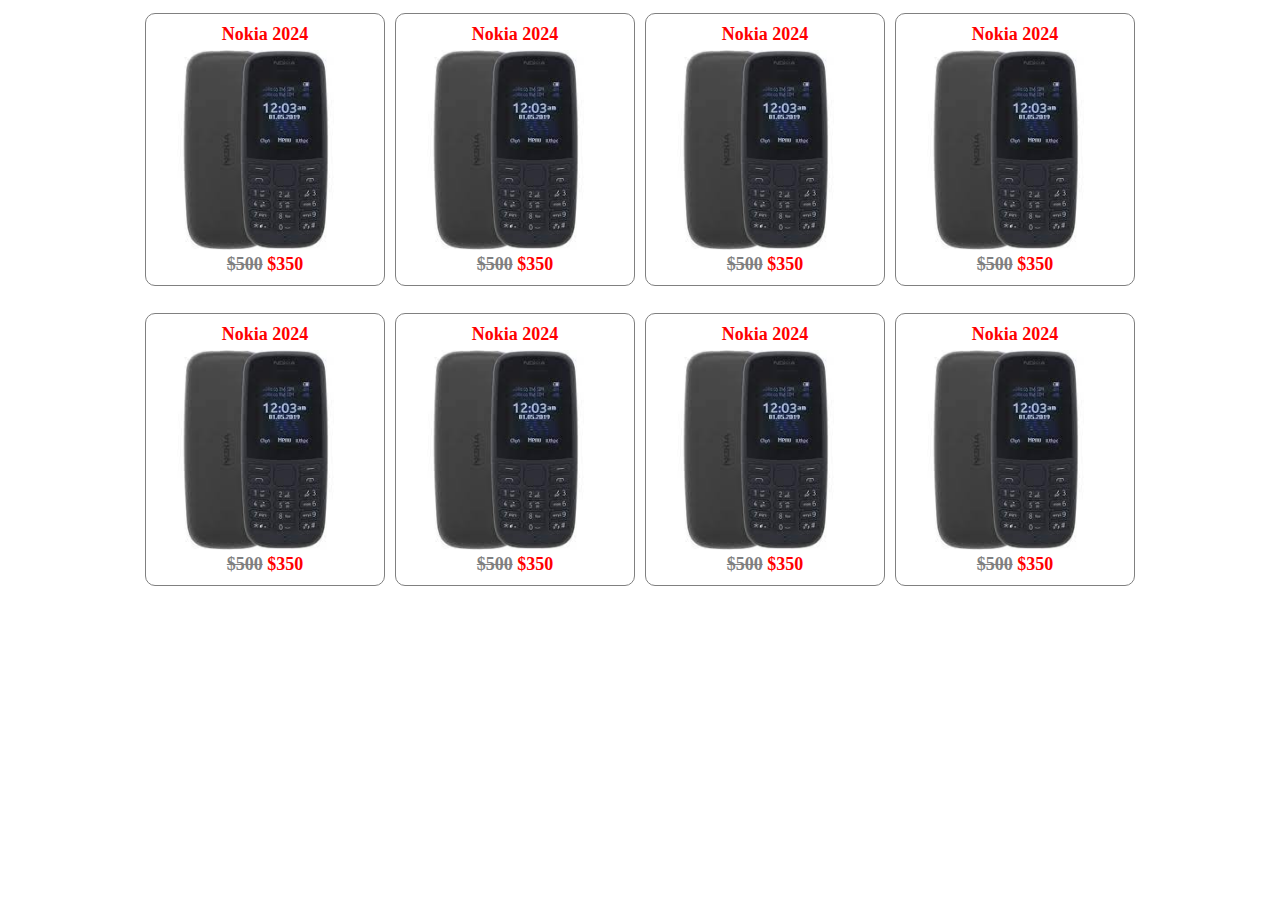
<file: bai2_lab5.html>
<!DOCTYPE html>
<html lang="en">
<head>
    <meta charset="UTF-8">
    <meta name="viewport" content="width=device-width, initial-scale=1.0">
    <title>Document</title>
    <link rel="stylesheet" href="bai2_lab5.css">
</head>
<body>
    <div style="width: 1000px; margin: 0 auto">
        <div class="column">
            <div class="san-pham">
                <div class="name">Nokia 2024</div>
                <img src="[data-uri]" alt="">
                <div class="gia"><del>$500</del> $350</div>
            </div>
        </div>
        <div class="column">
            <div class="san-pham">
                <div class="name">Nokia 2024</div>
                <img src="[data-uri]" alt="">
                <div class="gia"><del>$500</del> $350</div>
            </div>
        </div>
        <div class="column">
            <div class="san-pham">
                <div class="name">Nokia 2024</div>
                <img src="[data-uri]" alt="">
                <div class="gia"><del>$500</del> $350</div>
            </div>
        </div>
        <div class="column">
            <div class="san-pham">
                <div class="name">Nokia 2024</div>
                <img src="[data-uri]" alt="">
                <div class="gia"><del>$500</del> $350</div>
            </div>
        </div>
        <div class="column">
            <div class="san-pham">
                <div class="name">Nokia 2024</div>
                <img src="[data-uri]" alt="">
                <div class="gia"><del>$500</del> $350</div>
            </div>
        </div>
        <div class="column">
            <div class="san-pham">
                <div class="name">Nokia 2024</div>
                <img src="[data-uri]" alt="">
                <div class="gia"><del>$500</del> $350</div>
            </div>
        </div>
        <div class="column">
            <div class="san-pham">
                <div class="name">Nokia 2024</div>
                <img src="[data-uri]" alt="">
                <div class="gia"><del>$500</del> $350</div>
            </div>
        </div>
        <div class="column">
            <div class="san-pham">
                <div class="name">Nokia 2024</div>
                <img src="[data-uri]" alt="">
                <div class="gia"><del>$500</del> $350</div>
            </div>
        </div>
    </div>
</body>
</html>
</file>
<file: bai2_lab5.css>
.column {
    width: 250px;
    height: 300px;
    float: left;
}
.san-pham {
    border-radius: 10px;
    padding: 10px;
    margin: 5px;
    border: 1px solid gray;
}
.san-pham > img {
    width: 200px;
    height: 200px;
}
.san-pham .name {
    color: red;
    text-align: center;
    font-size: large;
    font-weight: bold;
    margin-bottom: 5px;
}
.san-pham .gia {
    text-align: center;
    color: red;
    font-size: large;
    font-weight: bold;
}
.san-pham .gia del {
    color: gray;
}
</file>
